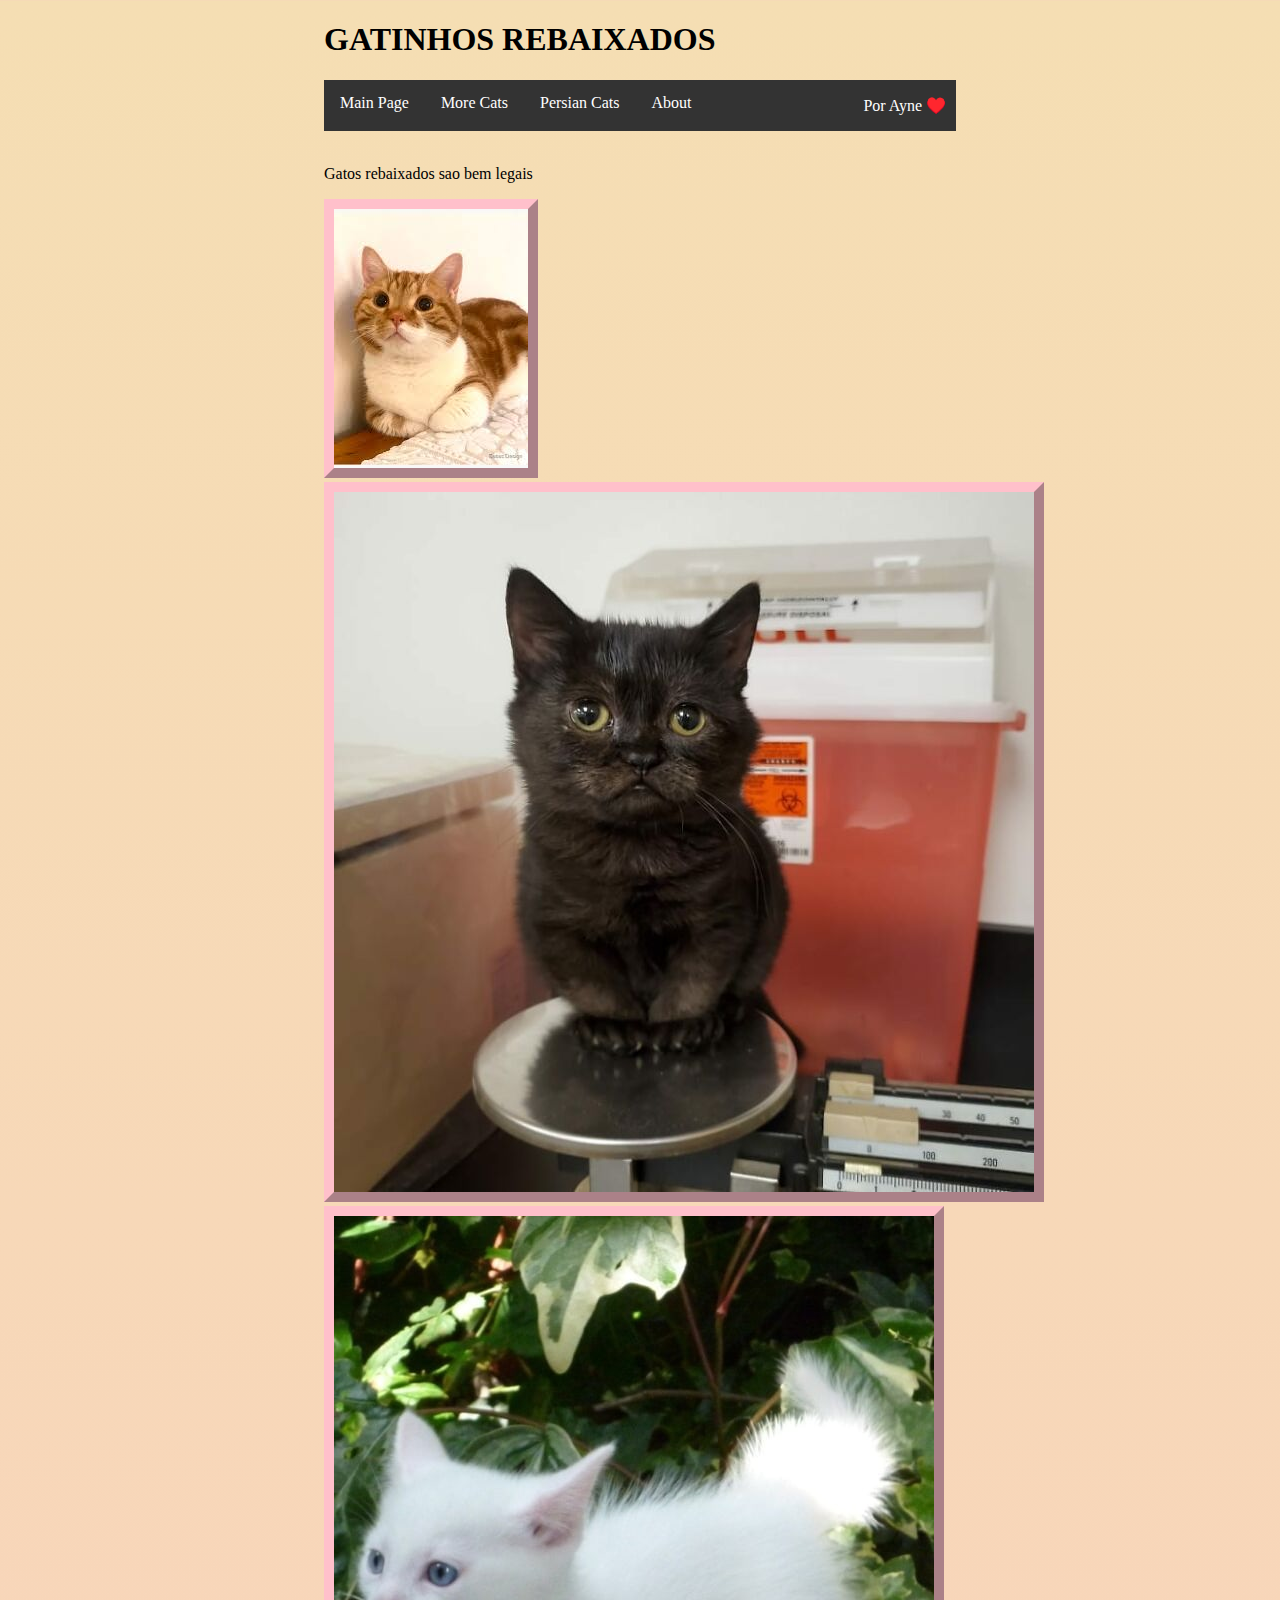
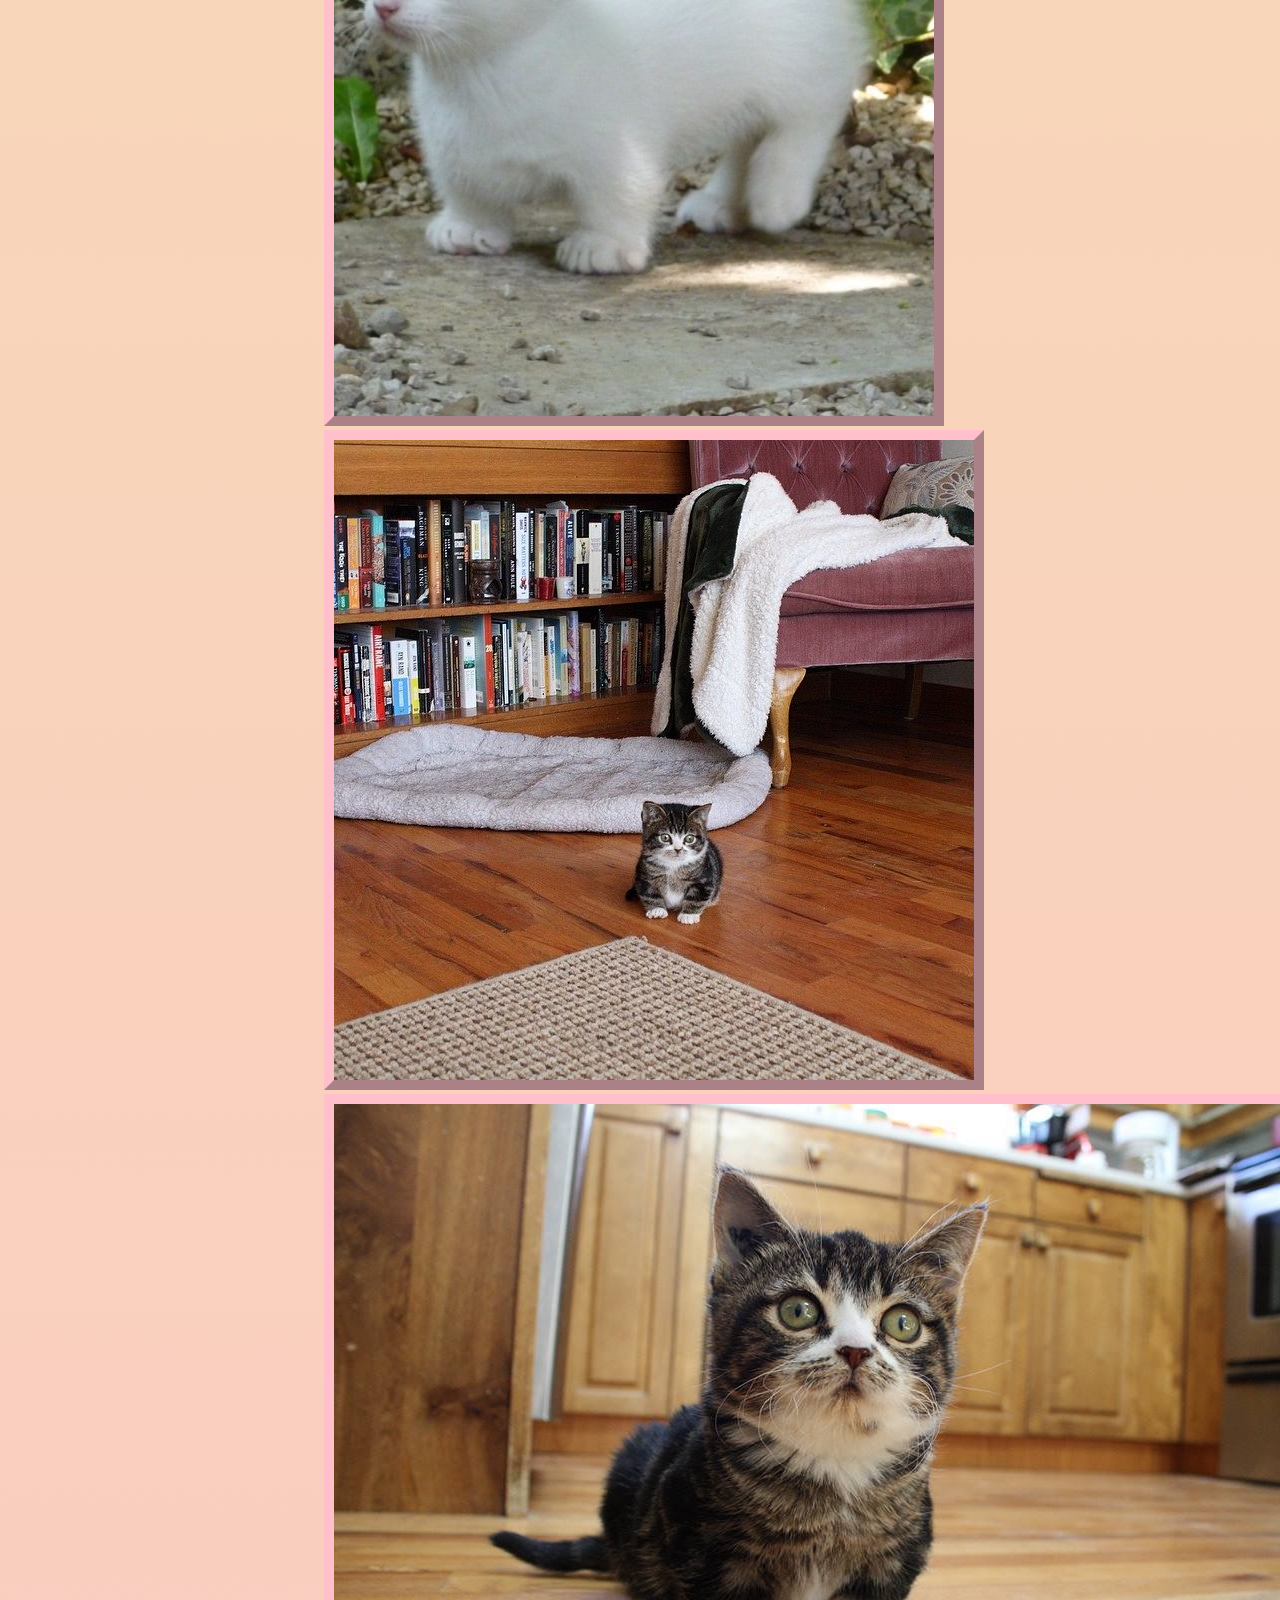
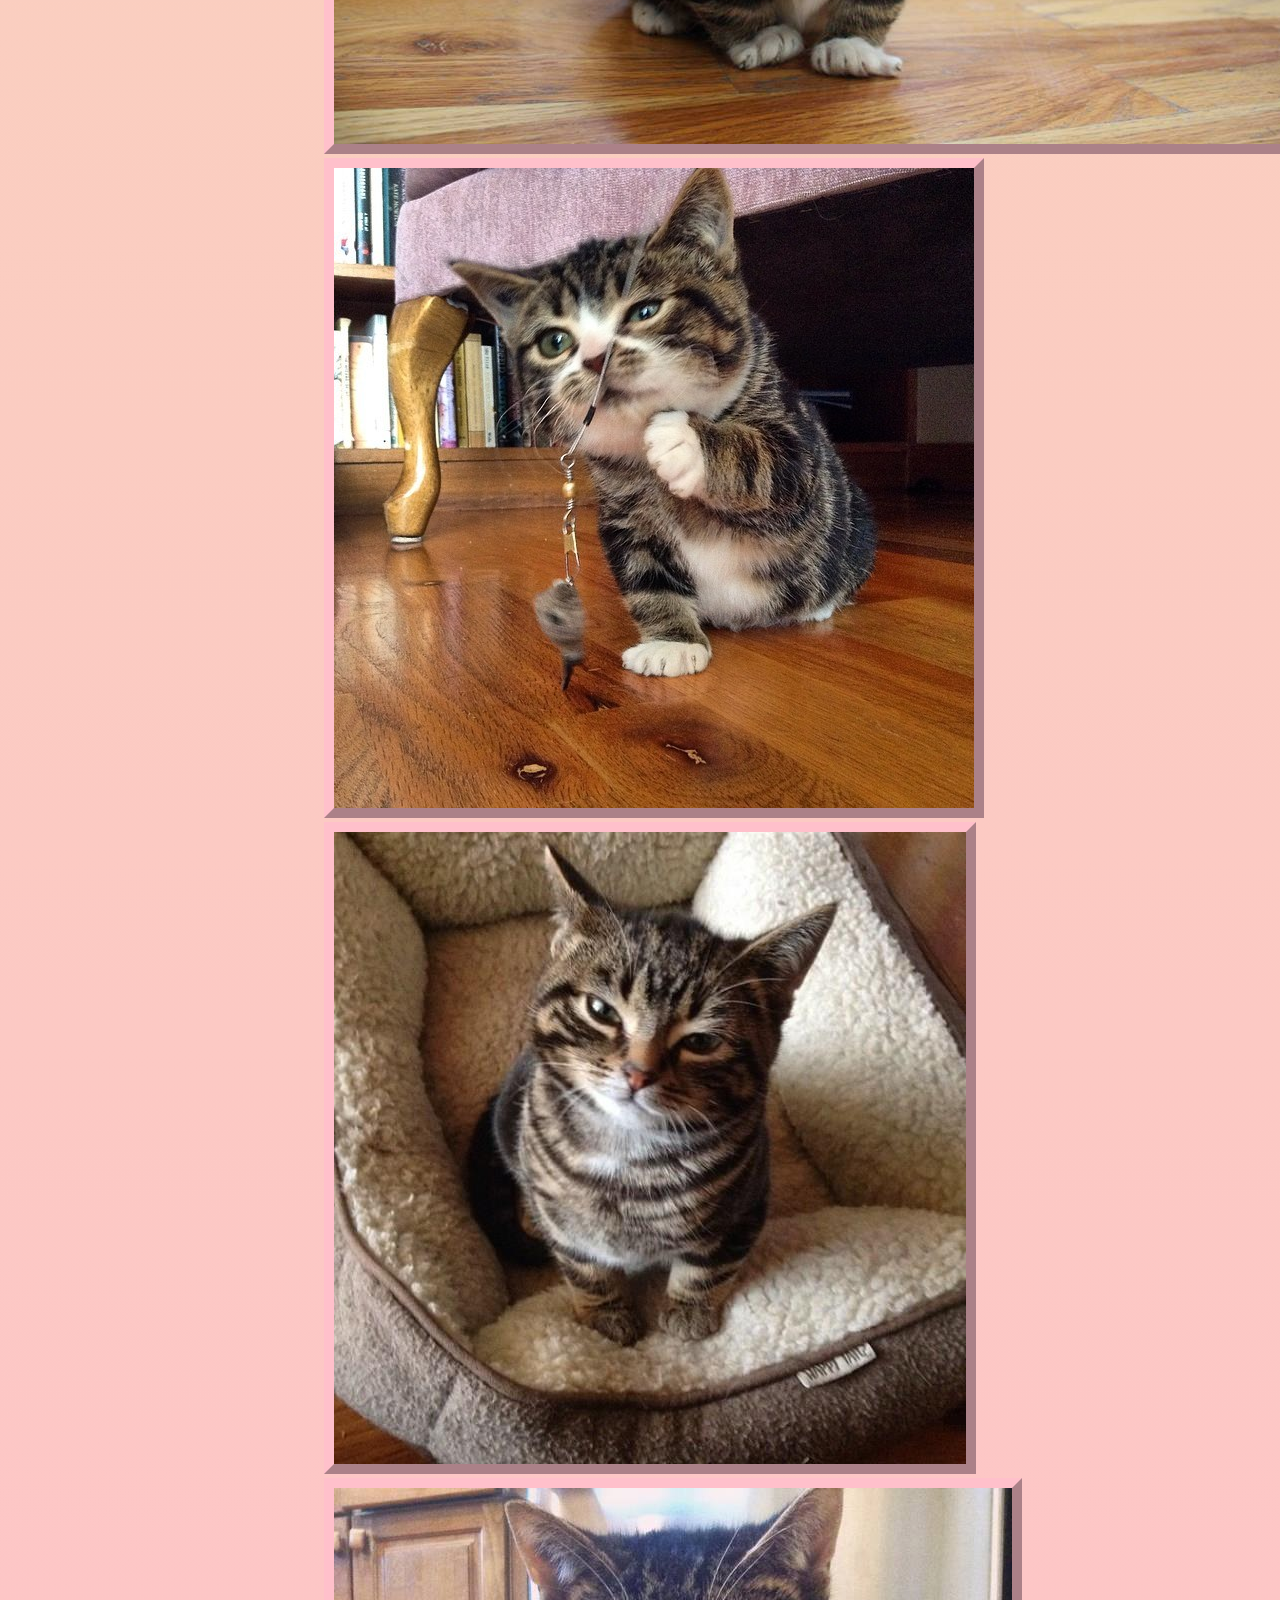
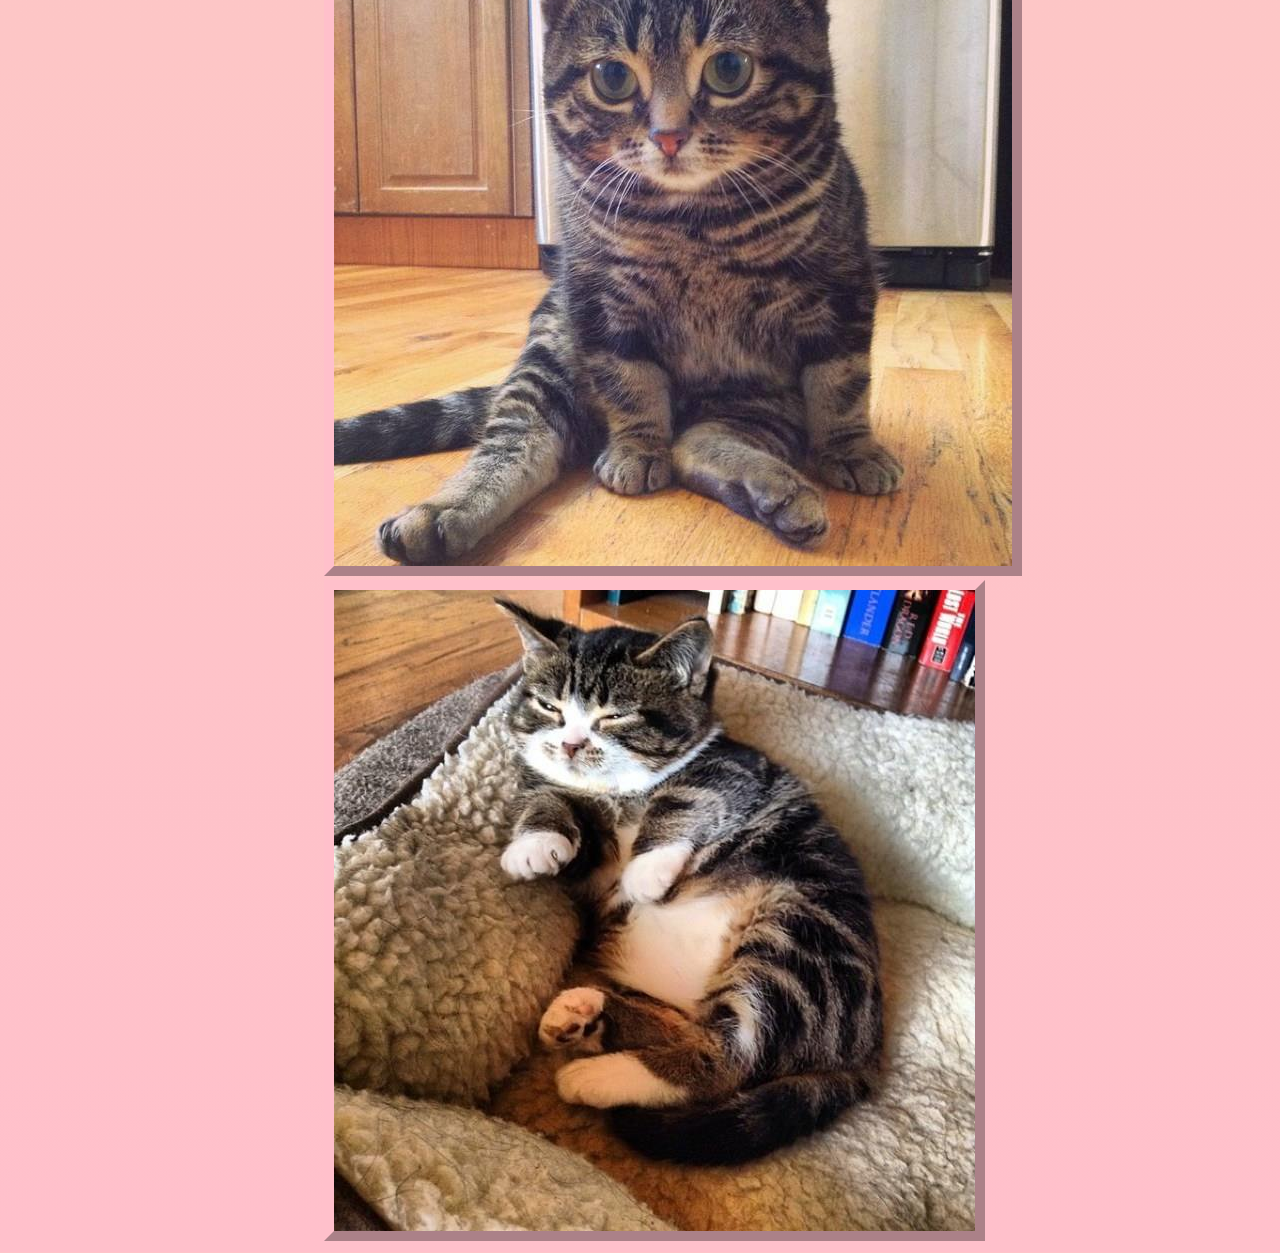
<file: index.html>
<!DOCTYPE html>
<html>
    <meta charset="UTF-8">
    <link rel="stylesheet" href="style.css">
    <head>
        <title>
            Gatinhos Rebaixados
        </title>
    </head>

    <body>
        <div class="center">
            <h1>
                GATINHOS REBAIXADOS
            </h1>

            <ul>
                <li><a>Main Page</a></li>
                <li><a href="https://www.youtube.com/watch?v=w1OBCLH79Sc">More Cats</a></li>
                <li><a href="https://www.youtube.com/watch?v=O08XTXJSOtI">Persian Cats</a></li>
                <li><a>About</a></li>
                <p style="color: white; float: right; padding: 0px 10px;">
                    Por Ayne &#x2665;&#xfe0f;
                </p>
            </ul>

            <br>
            <p>
                Gatos rebaixados sao bem legais
            </p>

            <img src="./images/orange_cat.jpeg">
            <img src="./images/blaco_cat.jpeg">
            <img src="./images/gato_branco.jpg">
            <img src="./images/gato-anao-2.jpg">
            <img src="./images/gato-atento.jpg">
            <img src="./images/gato-brinquedo-2.jpg">
            <img src="./images/gato-caminha.jpg">
            <img src=" ./images/gato-sentado.jpg">
            <img src="./images/gato-sono.jpg">
        </div>
    </body>
</html>
</file>
<file: style.css>
.center {
    margin: auto;
    width: 50%;
}

ul {
    list-style-type: none;
    margin: 0;
    padding: 0;
    overflow: hidden;
    background-color: #333;
}

li {
    float: left;
}

li a {
    display: block;
    color: white;
    text-align: center;
    padding: 14px 16px;
    text-decoration: none;
}

li a:hover {
    background-color: #111;
}

body {
    min-height: 100vh;
    background: linear-gradient(to bottom, wheat, pink);
}

img {
    border: 10px;
    border-style: outset;
    border-color: pink;
    
}
</file>
